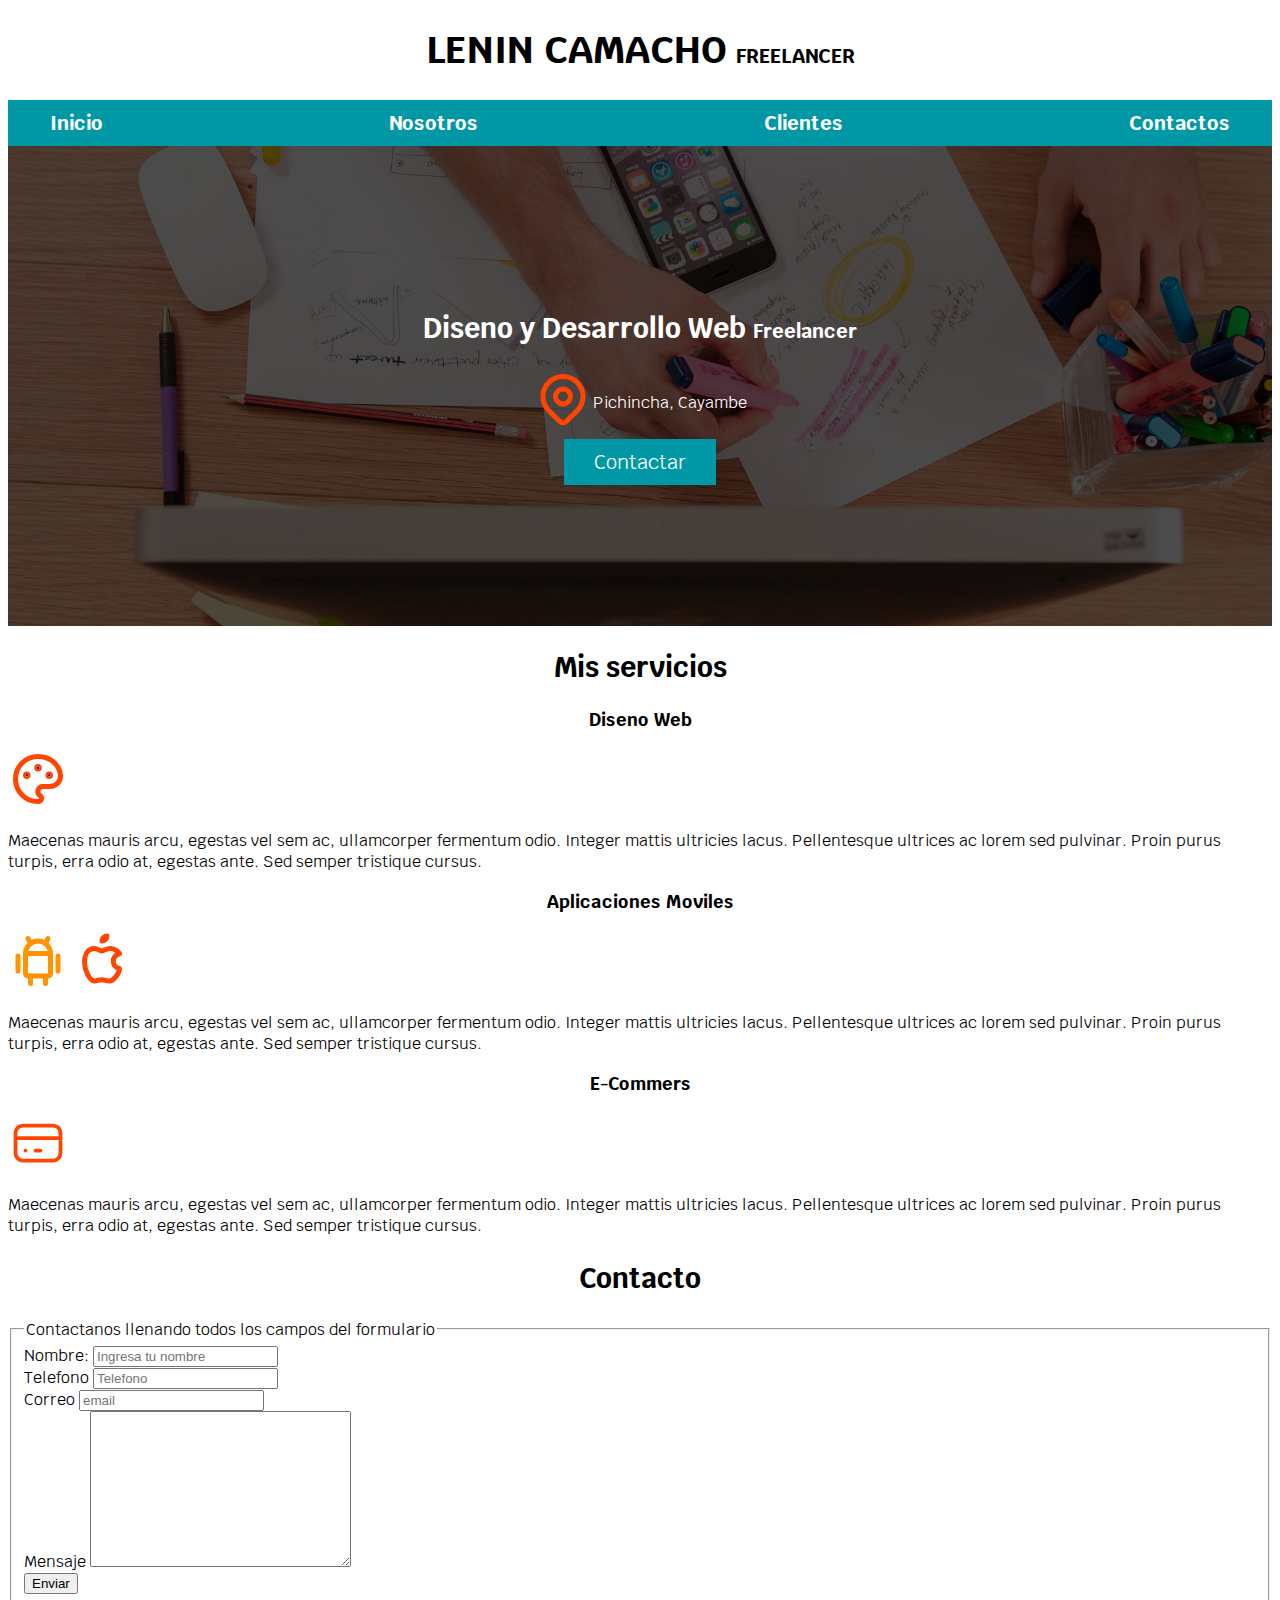
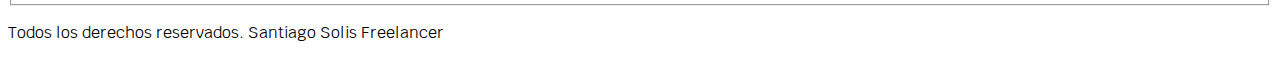
<file: index.html>
<!DOCTYPE html>
<html lang="en">

<head>
    <meta charset="UTF-8">
    <meta http-equiv="X-UA-Compatible" content="IE=edge">
    <meta name="viewport" content="width=device-width, initial-scale=1.0">
    <title>Programacion Web</title>
    <style>
        @import url('https://fonts.googleapis.com/css2?family=Krub:wght@400;700&display=swap');
    </style>

    <link rel="stylesheet" href="css/styles.css">
</head>

<body>
    <Header>
        <h1 class="titulo">LENIN CAMACHO <span>FREELANCER </span> </h1>
    </Header>

    <div class="nav-bg">
        <nav class="navegacion-principal contenedor">
            <a href="Inicio.html">Inicio</a>
            <a href="Nosotros.html">Nosotros</a>
            <a href="Clientes.html">Clientes</a>
            <a href="Contactos.html">Contactos</a>
        </nav>
    </div>
    <!--   <img src="img/hero.jpg" alt="">-->
    <section class="hero"> <!-- agrego nombre al section -->
        <div class="contenido-hero">
            <h2 class="titulo">Diseno y Desarrollo Web <span> Freelancer</span> </h2>
           
            <div class="ubicacion">
                
                <svg xmlns="http://www.w3.org/2000/svg" class="icon icon-tabler icon-tabler-map-pin" width="60" height="60"
                viewBox="0 0 24 24" stroke-width="2" stroke="#ff4500" fill="none" stroke-linecap="round"
                stroke-linejoin="round">
                <path stroke="none" d="M0 0h24v24H0z" fill="none" />
                <circle cx="12" cy="11" r="3" />
                <path d="M17.657 16.657l-4.243 4.243a2 2 0 0 1 -2.827 0l-4.244 -4.243a8 8 0 1 1 11.314 0z" />
            </svg>
            <p>Pichincha, Cayambe</p>
        
        </div>
            <a class="boton" href="">Contactar</a>
        </div>
    </section>

    <main>
        <h2>Mis servicios</h2>
        <section>
            <h3>Diseno Web</h3>
            <svg xmlns="http://www.w3.org/2000/svg" class="icon icon-tabler icon-tabler-palette" width="60" height="60"
                viewBox="0 0 24 24" stroke-width="2" stroke="#ff4500" fill="none" stroke-linecap="round"
                stroke-linejoin="round">
                <path stroke="none" d="M0 0h24v24H0z" fill="none" />
                <path
                    d="M12 21a9 9 0 1 1 0 -18a9 8 0 0 1 9 8a4.5 4 0 0 1 -4.5 4h-2.5a2 2 0 0 0 -1 3.75a1.3 1.3 0 0 1 -1 2.25" />
                <circle cx="7.5" cy="10.5" r=".5" fill="currentColor" />
                <circle cx="12" cy="7.5" r=".5" fill="currentColor" />
                <circle cx="16.5" cy="10.5" r=".5" fill="currentColor" />
            </svg>
            <p>Maecenas mauris arcu, egestas vel sem ac, ullamcorper
                fermentum odio. Integer mattis ultricies lacus. Pellentesque
                ultrices ac lorem sed pulvinar. Proin purus turpis,
                erra odio at, egestas ante. Sed semper tristique cursus.</p>
        </section>
        <section>
            <h3>Aplicaciones Moviles</h3>

            <svg xmlns="http://www.w3.org/2000/svg" class="icon icon-tabler icon-tabler-brand-android" width="60"
                height="60" viewBox="0 0 24 24" stroke-width="2" stroke="#ff9300" fill="none" stroke-linecap="round"
                stroke-linejoin="round">
                <path stroke="none" d="M0 0h24v24H0z" fill="none" />
                <line x1="4" y1="10" x2="4" y2="16" />
                <line x1="20" y1="10" x2="20" y2="16" />
                <path d="M7 9h10v8a1 1 0 0 1 -1 1h-8a1 1 0 0 1 -1 -1v-8a5 5 0 0 1 10 0" />
                <line x1="8" y1="3" x2="9" y2="5" />
                <line x1="16" y1="3" x2="15" y2="5" />
                <line x1="9" y1="18" x2="9" y2="21" />
                <line x1="15" y1="18" x2="15" y2="21" />
            </svg> <svg xmlns="http://www.w3.org/2000/svg" class="icon icon-tabler icon-tabler-brand-apple" width="60"
                height="60" viewBox="0 0 24 24" stroke-width="2" stroke="#ff4500" fill="none" stroke-linecap="round"
                stroke-linejoin="round">
                <path stroke="none" d="M0 0h24v24H0z" fill="none" />
                <path
                    d="M9 7c-3 0 -4 3 -4 5.5c0 3 2 7.5 4 7.5c1.088 -.046 1.679 -.5 3 -.5c1.312 0 1.5 .5 3 .5s4 -3 4 -5c-.028 -.01 -2.472 -.403 -2.5 -3c-.019 -2.17 2.416 -2.954 2.5 -3c-1.023 -1.492 -2.951 -1.963 -3.5 -2c-1.433 -.111 -2.83 1 -3.5 1c-.68 0 -1.9 -1 -3 -1z" />
                <path d="M12 4a2 2 0 0 0 2 -2a2 2 0 0 0 -2 2" />
            </svg>
            <p>Maecenas mauris arcu, egestas vel sem ac, ullamcorper
                fermentum odio. Integer mattis ultricies lacus. Pellentesque
                ultrices ac lorem sed pulvinar. Proin purus turpis,
                erra odio at, egestas ante. Sed semper tristique cursus.</p>
        </section>
        <section>
            <h3>E-Commers</h3>
            <svg xmlns="http://www.w3.org/2000/svg" class="icon icon-tabler icon-tabler-credit-card" width="60"
                height="60" viewBox="0 0 24 24" stroke-width="1.5" stroke="#ff4500" fill="none" stroke-linecap="round"
                stroke-linejoin="round">
                <path stroke="none" d="M0 0h24v24H0z" fill="none" />
                <rect x="3" y="5" width="18" height="14" rx="3" />
                <line x1="3" y1="10" x2="21" y2="10" />
                <line x1="7" y1="15" x2="7.01" y2="15" />
                <line x1="11" y1="15" x2="13" y2="15" />
            </svg>
            <p>Maecenas mauris arcu, egestas vel sem ac, ullamcorper
                fermentum odio. Integer mattis ultricies lacus. Pellentesque
                ultrices ac lorem sed pulvinar. Proin purus turpis,
                erra odio at, egestas ante. Sed semper tristique cursus.</p>
        </section>
    </main>
    <section>
        <h2>Contacto</h2>
        <form action="">
            <fieldset>
                <legend>Contactanos llenando todos los campos del formulario</legend>
                <div>
                    <label for="" class="lbl1">Nombre: </label>
                    <input type="text" placeholder="Ingresa tu nombre">
                </div>

                <div>
                    <label for=""> Telefono</label>
                    <input type="tel" placeholder="Telefono">
                </div>

                <div>
                    <label for=""> Correo</label>
                    <input type="email" placeholder="email">
                </div>

                <div>
                    <label for=""> Mensaje</label>
                    <textarea name="" id="" cols="30" rows="10"></textarea>
                </div>

                <div>
                    <input type="submit" value="Enviar">
                </div>








            </fieldset>
        </form>


    </section>
    <footer>
        <p>Todos los derechos reservados. Santiago Solis Freelancer</p>
    </footer>

</body>

</html>
</file>
<file: css/styles.css>
:root {
    --blanco: #ffffff;
    --oscuro: #212121;
    --primario: #ffc107;
    --secundario: #0097a7;
    --gris: #757575;
    --fuente-principal: 3.8rem;
}

html {
    font-size: 62.5%;
    box-sizing: border-box;
}

*,
*::before,
*::after {
    box-sizing: inherit;
}

body {
    font-size: 16px;
    font-family: 'Krub', sans-serif;
    /* background-color: blue; */
}

h1 {
    font-size: 3.8rem;
}
h2 {
    font-size: 2.8rem;

}
h3 {
    font-size: 1.8rem;
}
h1, h2, h3 {
    text-align: center;
}

.titulo span {
    font-size: 2rem;
}

.contenedor {
    max-width: 120rem;
    margin: 0 auto;
}
.boton {
    background-color: var(--secundario);
    color: var(--blanco);
    padding: 1rem 3rem;
    margin-top: 1rem;
    font-size: 2rem;
    text-decoration: none;
}

.nav-bg {
    background-color: var(--secundario);
}

.navegacion-principal {
    display: flex;
    flex-direction: column;


}

@media (min-width: 480px) { 
    
}


@media (min-width: 780px) {
    .navegacion-principal {
        flex-direction: row;
        justify-content: space-between;
    }
}

.navegacion-principal a {
    display: block;
    color: var(--blanco);
    text-decoration: none;
    font-size: 2rem;
    font-weight: 700;
    padding: 1rem;
}

.navegacion-principal a:hover {
    background-color: var(--primario);
    color: var(--oscuro);
}

.hero {
    background-image: url(../img/hero.jpg);
    background-repeat: no-repeat;
    background-size: cover;
    height: 480px;
    padding: px;
    position: relative;
}

.contenido-hero {
    position: absolute;
    background-color: rgba(0, 0, 0, .7); /**anterior**/
    background-color: rgb(0 0 0 / 70%);
    width: 100%;
    height: 100%;

    display: flex;
    flex-direction: column;
    align-items: center;
    justify-content: center;
}

.contenido-hero h2, 
.contenido-hero p {
    color: var(--blanco);
}

.ubicacion {
    display: flex;
    align-items: flex-end;
}
</file>
